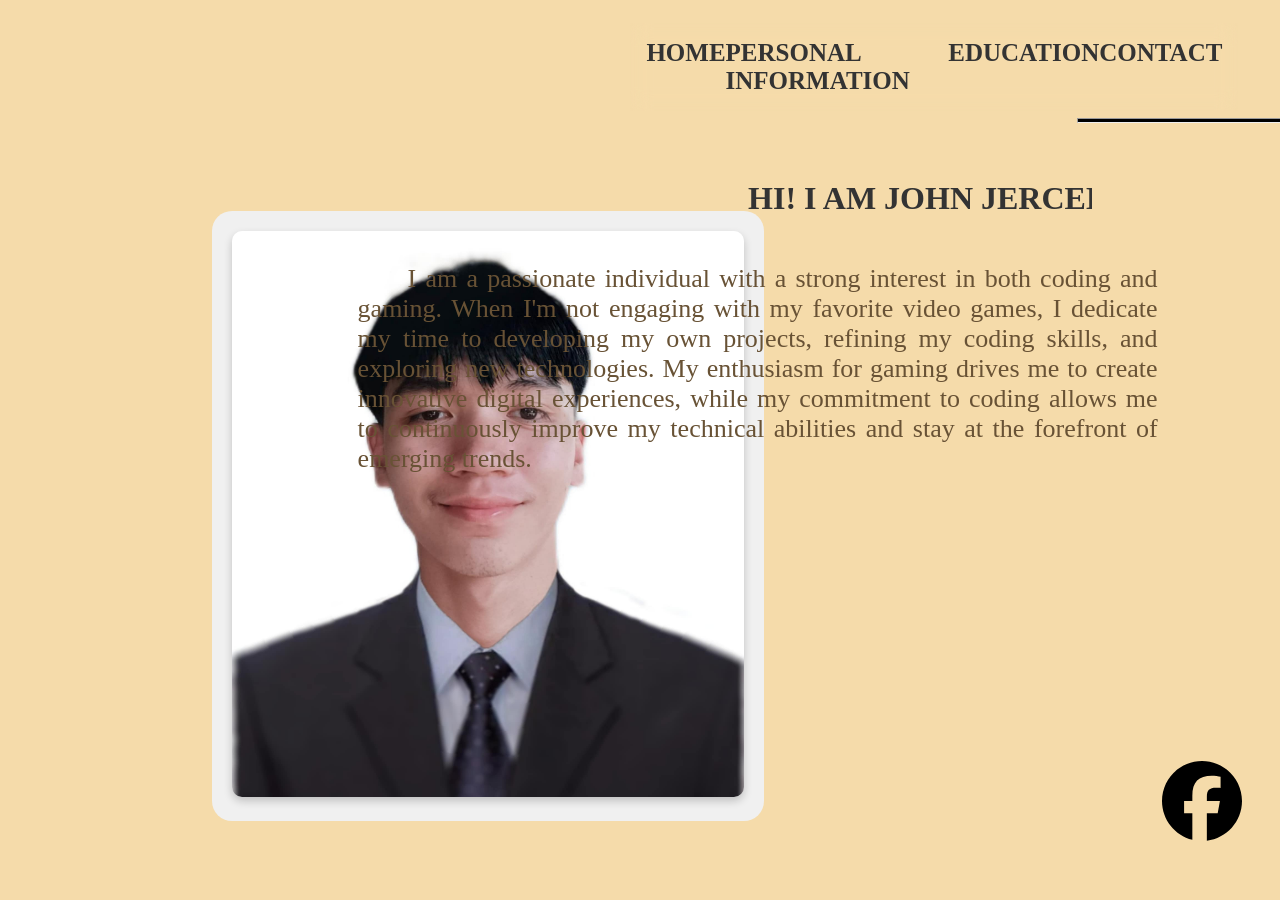
<file: index.html>
<!DOCTYPE html>
<html lang="en">
<head>
    <meta charset="UTF-8">
    <meta name="viewport" content="width=device-width, initial-scale=1.0">
    <title>John Jercel A. Oca</title>
    <link rel="stylesheet" href="style.css"/>
</head>
<body>
   
    <nav>
        <ul>
            <li><a href="index.html">HOME</a></li>
            <li><a href="pi.html">PERSONAL INFORMATION</a></li>
            <li><a href="Educ.html">EDUCATION</a></li>
            <li><a href="#" id="contactLink">CONTACT</a></li>
            <h1 class="Name">HI! I AM JOHN JERCEL A. OCA</h1>
        </ul>
    </nav>

    <hr class="Custom_Line">


    <div class="home_container">
        <img src="me.jpg" alt="Home Image">
    </div>

 
    <div class="social-icons">
        <a href="https://www.facebook.com/share/16YXi1ne85/" target="_blank" class="fb_icon">
            <img src="fb.svg" alt="Facebook">
        </a>
        <a href="https://www.instagram.com/jerceloca/profilecard/?igsh=andxNHBnZjk3NXpp" target="_blank" class="ig_icon">
            <img src="ig.png" alt="Instagram">
        </a>
        <a href="https://www.tiktok.com/@supermesha?_t=ZS-8vVPra1TP5F&_r=1" target="_blank" class="tik_icon">
            <img src="tik.svg" alt="TikTok">
        </a>
    </div>

    <div id="contactModal" class="modal">
        <div class="modal-content">
            <span class="close-btn">&times;</span>
            <h2>Contact Information</h2>
            <p><strong>Name:</strong> John Jercel A. Oca</p>
            <p><strong>Email:</strong> Bertutu28@gmail.com</p>
            <p><strong>Phone:</strong> +63 926 077 7356</p>
        </div>
    </div>

    <p class="Home_P">
        I am a passionate individual with a strong interest in both coding and gaming. When I'm not engaging with my favorite video games, I dedicate my time to developing my own projects, refining my coding skills, and exploring new technologies. My enthusiasm for gaming drives me to create innovative digital experiences, while my commitment to coding allows me to continuously improve my technical abilities and stay at the forefront of emerging trends.
    </p>

    <script src="script.js"></script>
</body>
</html>
</file>
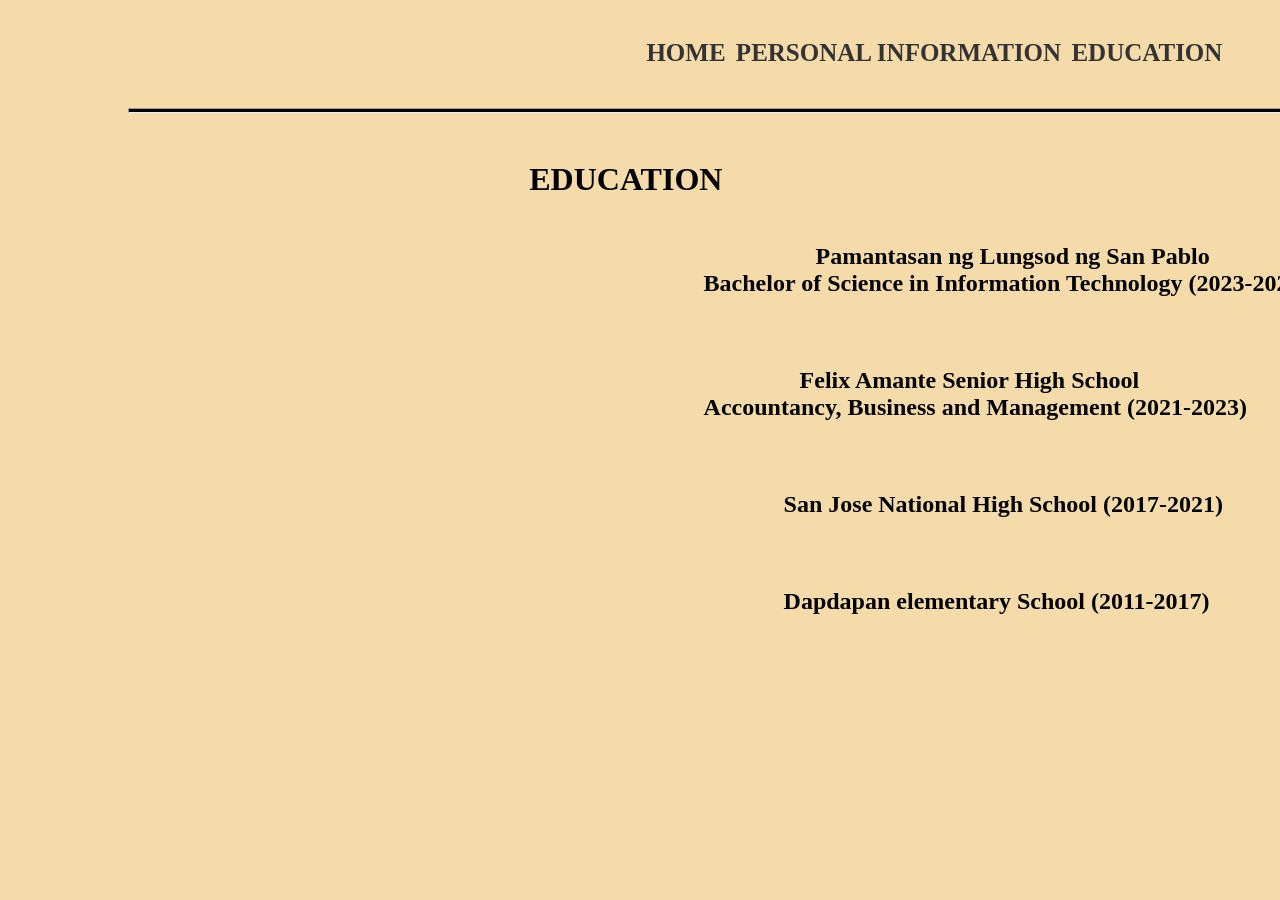
<file: Educ.html>
<!DOCTYPE html>
<html>
    <head>
        <link rel="stylesheet" href="style.css"/>
        <body>
            
            <nav>
                <ul> 
                    <li><a href="index.html">HOME</a></li>
                    <li><a href="pi.html">PERSONAL INFORMATION</a></li>
                    <li><a href="Educ.html">EDUCATION</a></li>
                              
        </ul>
        </nav>
        <hr class="custom-line">
            <h1 class="Edu"> EDUCATION</h1>
            <h2 class="COLLEGE"> <b> Pamantasan ng Lungsod ng San Pablo </b> <br><span class="Course">Bachelor of Science in Information Technology (2023-2027)</span></h2>
            <h2 class="SHS"> <b> Felix Amante Senior High School </b> <br> Accountancy, Business and Management (2021-2023) </h2>
            <h2 class="HS"> <b> San Jose National High School </b> (2017-2021) </h2>
            <h2 class="ELEM"> <b>Dapdapan elementary School</b> (2011-2017) </h2>
        </body>
    </head>
</html>
</file>
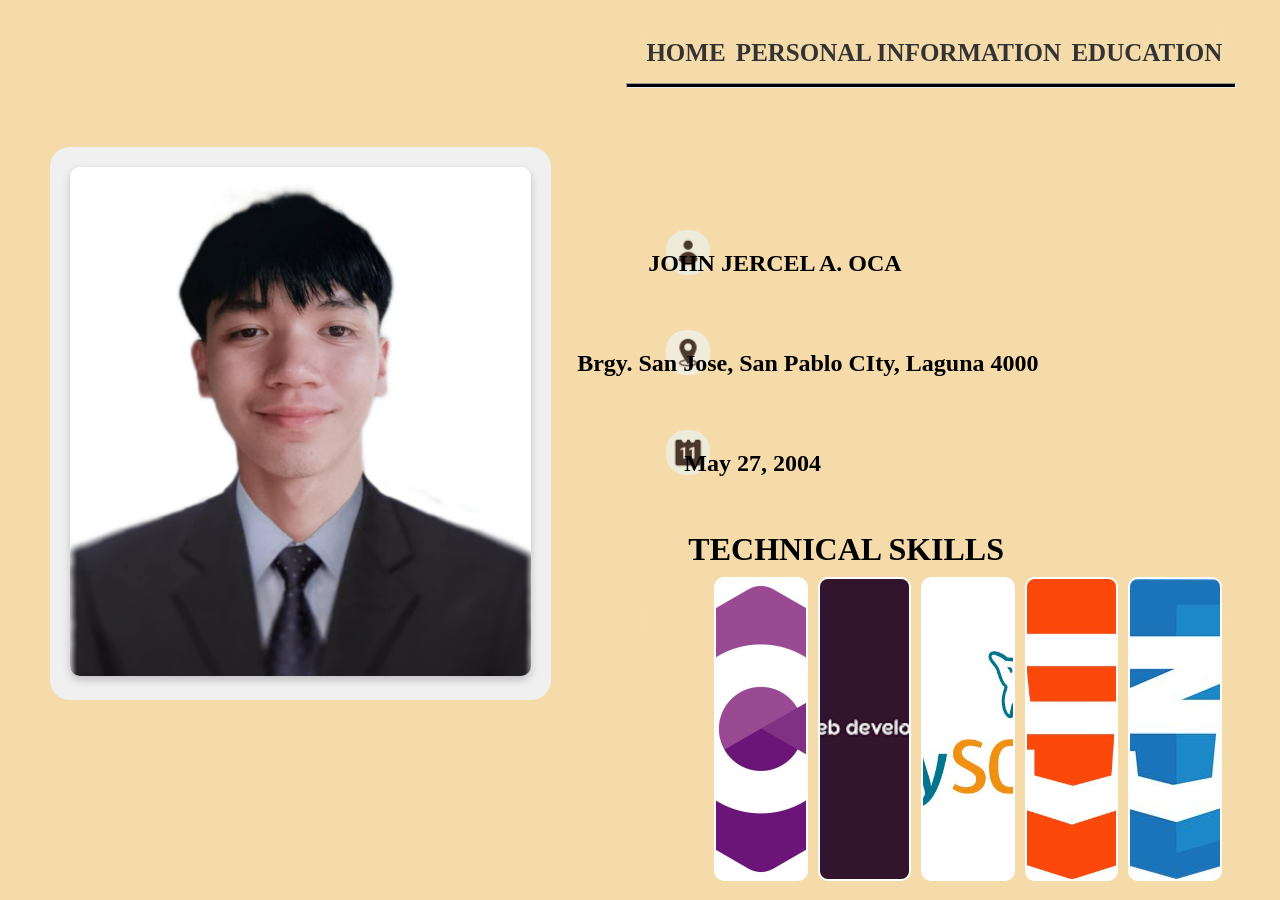
<file: PI.html>
<!DOCTYPE html>
<html>
    <head>
        <link rel="stylesheet" href="style.css"/>
        <body>
            
            <nav>
                <ul> 
                    <li><a href="index.html">HOME</a></li>
                    <li><a href="pi.html">PERSONAL INFORMATION</a></li>
                    <li><a href="Educ.html">EDUCATION</a></li>
                               
        </ul>
        <div class="home_container1">
            <img src="me.jpg" alt="Home Image">
        </div>
        <hr class="custom_line1">
        </nav>
            <div class="Profile_icon"> 
               <img src = prof.jpg />
            </div>
            <div class="LOC"> 
                <img src = loc.jpg />
             </div>
             <div class="CALENDAR"> 
                <img src = calend.jpg />
             </div>
          
                <h2 class="Profile"> JOHN JERCEL A. OCA</h2>
                <h2 class="Address"> Brgy. San Jose, San Pablo CIty, Laguna 4000</h2>
                <h2 class="Bday"> May 27, 2004</h2>
                <h1 class="Skills"> TECHNICAL SKILLS  </h1>
                <div class="container"> 
                    <img src = csh.jpg>
                    <img src = wd.png>
                    <img src = MYSQL.jpg>
                    <img src = HTL.jpg>
                    <img src = scc.jpg>
                </div>
        </body>
    </head>
</html>
</file>
<file: style.css>
body{
    position: fixed;
    background-color: rgb(245, 219, 170);
}
nav{
 margin-top: 1%;
 
 backdrop-filter: blur(10px);
 padding: 1rem;
 position: fixed;
 width: 45%;
 left: 73%;
 transform: translate(-50%);
 top: 10px;
 box-shadow: 0 6px rgba(0, 0, 0, 0, 5);
}
ul {
    list-style-type: none;
    display: flex;
    justify-content: space-between;
    margin: 0;
    padding: 0;
}
ul li a {
    text-decoration: none;
    color: #333;
    font-weight: bold;
    font-size: 25px;
    transition: color 0.3s ease;
}
ul li a:hover {
    color: cornsilk;
    background-color: black;
    padding: 15px;
}
.home_container {
    width: 80%;         
    height: auto;      
    max-width: 600px;   
    margin: 0 auto;     
    text-align: center; 
    padding: 20px;      
    background-color: #f0f0f0;
}
.home_container {
    
    position: relative;
    top: 80px; 
    left: 25%;  
    border-radius: 20px;
}
.home_container img {
    
    width: 100%;       
    height: auto;     
    border-radius: 10px; 
    box-shadow: 0 4px 8px rgba(0, 0, 0, 0.2);
}
.home_container1 {
    
    width: 80%;         
    height: auto;      
    max-width: 600px;   
    margin: 0 auto;     
    padding: 20px;      
    background-color: #f0f0f0;
}
.home_container1 img {
    
    width: 100%;       
    height: auto;     
    border-radius: 10px; 
    box-shadow: 0 4px 8px rgba(0, 0, 0, 0.2);
}
.home_container1 {
    
    position: relative;
    top: 80px; 
    right: 110%;
    border-radius: 20px;
}

.Home_P{
    font-family: Georgia, serif;
    color: rgb(104, 82, 53);
    position: fixed;
    text-align: center;
    max-width: 800px;
    text-align: justify;
    font-size: 26px;
    top: 20%; 
    right: 3%; 
    padding: 20px;
    margin: 5%;
    text-indent: 50px;
}
.Name {
    position: fixed;
    top: 35%; 
    right: 18%; 
    padding: 90px;
    width: 60%;
    margin: 6%;
    font-size: 2rem;
    color: #333;
    overflow: hidden;
    white-space: nowrap;
    padding-right: 10px;
    animation: typing 3s steps(30) 1s 1 normal forwards, cursor 0.4s step-end infinite;
}
@keyframes typing {
    from {
        width: 0;
    }
    to {
        width: 55%;
    }
}
@keyframes cursor {
    50% {
        border-color: transparent;
    }
}
.Profile{
    position: fixed;
    top: 210px;     
    right: 28%;    
    padding: 20px;  
}
.Address{
    position: fixed;
    top: 310px;     
    right: 17.3%;    
    padding: 20px;  
}
.Bday{
    position: fixed;
    top: 410px;     
    right: 34.3%;    
    padding: 20px;  
}
.Skills{
    position: fixed;
    top: 490px;     
    right: 20%;    
    padding: 20px;  
}
.Edu{
    text-align: center;
    position: fixed;
    top: 120px;     
    right: 42%;
    padding: 20px;  
}
.COLLEGE{
    text-indent: 7rem;
    position: relative;
    top: 110px;     
    left: 115%;
}
.SHS{
    text-indent: 6rem;
    position: relative;
    top: 160px;     
    left: 115%;
}
.HS{
    text-indent: 5rem;
    position: relative;
    top: 210px;     
    left: 115%;
  
}
.ELEM{
    text-indent: 5rem;
    position: relative;
    top: 260px;     
    left: 115%;
}
.Profile_icon {
    position: fixed;
    top: 230px; 
    left: 52%;
    width: 10%; 
}

.Profile_icon img {
    width: 35%; 
    height: auto; 
    border-radius: 20px;
}
.LOC {
    position: fixed;
    top: 330px; 
    left: 52%;
    width: 10%; 
}
.LOC img {
    width: 35%; 
    height: auto; 
    border-radius: 20px;
}
.CALENDAR {
    position: fixed;
    top: 430px; 
    left: 52%;
    width: 10%; 
}
.CALENDAR img {
    width: 35%; 
    height: auto; 
    border-radius: 20px;
}
.custom-line{
    width: 270%;
    margin-left: 120px;
    margin-top: 100px;
    height: 3px;
    background-color: black;
 
}
.custom_line1{
    position: fixed;
    top: 10px;
    right: 2px;
    width: 100%;
    margin-top: 50px;
    height: 3px;
    background-color: black;
 
}
.Custom_Line{
    width: 110%;
    margin-top: 110px;
    margin-left:167%;
    height: 3px;
    background-color: black;
}
.container{
    position: fixed;
    top: 53%;
    left: 25%;
    margin: 100px 0 0 200px;
    width: 70%;
    height: 300px;
    display: flex;
    justify-content: center;
    gap: 10px;
}
.container img{
    width: 10%;
    height: 100%;
    object-fit: cover;
    border-radius: 10px;
    border: 2px solid rgba(255,255,255,684);
    transition: all ease-in-out 0.5s;
}
.container img:hover{
    width: 25%;
}

.social-icons {
    position: relative;
    top: 80%;
    left: 160%;
    display: flex;
    gap: 70px; 
    justify-content: center;
    align-items: center;
    margin-top: 20px;
}
.social-icons a img {
    width: 80px !important;
    height: 80px !important;
    border-radius: 10px;
    transition: transform 0.2s;
}

.social-icons a img:hover {
    transform: scale(1.1);
}
.modal {
    display: none;
    position: fixed;
    top: 0;
    left: 0;
    text-align: center;
    width: 100%;
    height: 100%;
    background-color: rgba(0, 0, 0, 0.5);
    justify-content: center;
    align-items: center;
    z-index: 999; 
}

.modal-content {
    background-color: rgb(230, 204, 120);
    padding: 30px;
    border-radius: 10px;
    width: 300px;
    text-align: center;
    box-shadow: 0 5px 15px rgba(0, 0, 0, 0.3);
}

.close-btn {
    position: absolute;
    right: 10px;
    top: 10px;
    font-size: 30px;
    cursor: pointer;
    color: #333;
}
</file>
